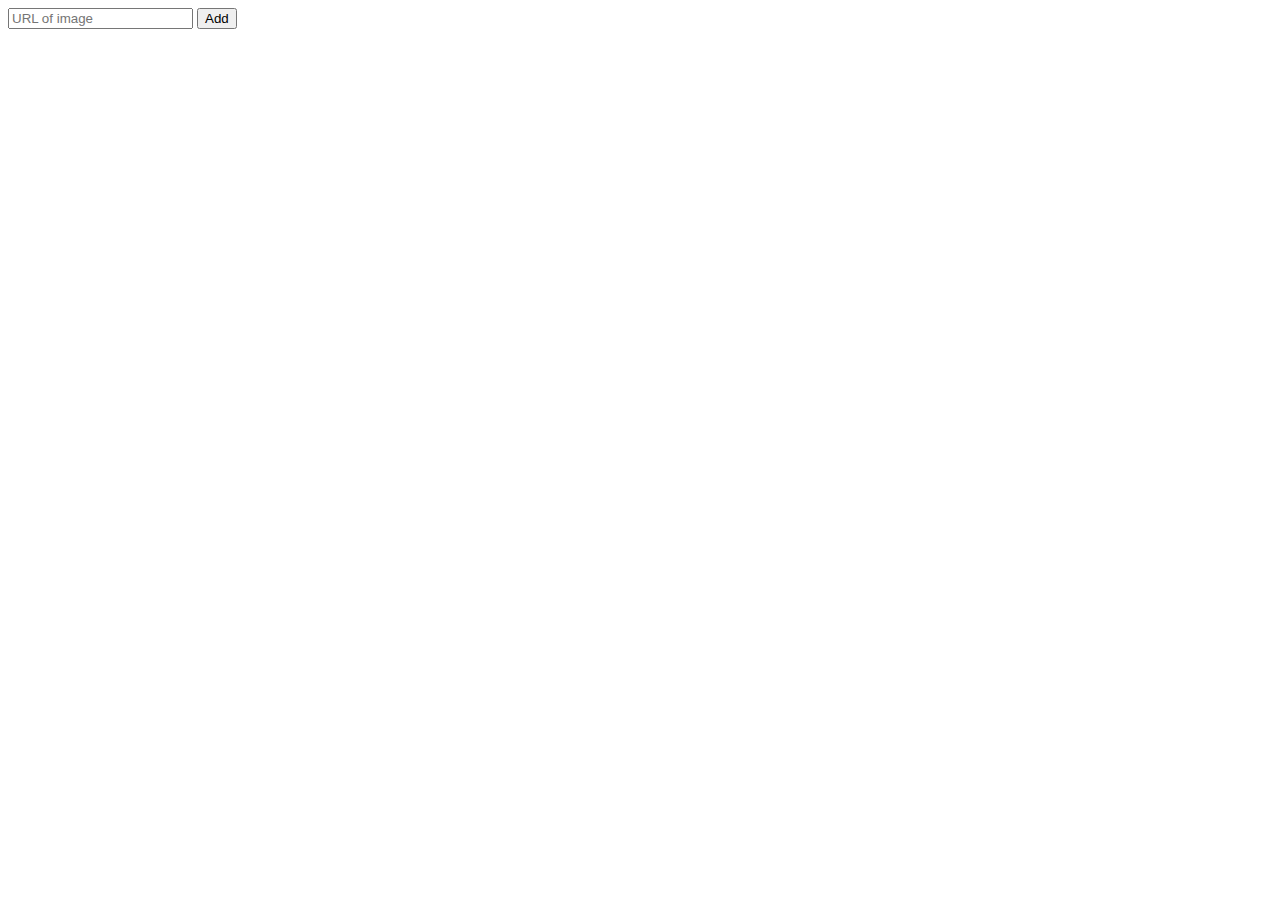
<file: index.html>
<!DOCTYPE html>
<html lang="en">
<head>
    <meta charset="UTF-8">
    <meta http-equiv="X-UA-Compatible" content="IE=edge">
    <meta name="viewport" content="width=device-width, initial-scale=1.0">
    <title>Document</title>
    <link rel="stylesheet" href="./style.css">
    <script src="https://code.jquery.com/jquery-3.6.0.min.js" integrity="sha256-/xUj+3OJU5yExlq6GSYGSHk7tPXikynS7ogEvDej/m4=" crossorigin="anonymous"></script>
</head>
<body>
    <div id="add-form">
        <input type="text" id="add-form-inp" placeholder="URL of image">
        <button id="add-form-btn">Add</button>
    </div>

    <div id="images-list"></div>

    <div class="edit-form">
        <input type="text" id="edit-form-inp">
        <input style="display: none" type="text" id="edit-form-inp-id">
        <button id="edit-form-btn">Save changes</button>
        <button id="btn-close-modal">Close modal</button>
    </div>

    <script src="./js/main.js"></script>
</body>
</html>
</file>
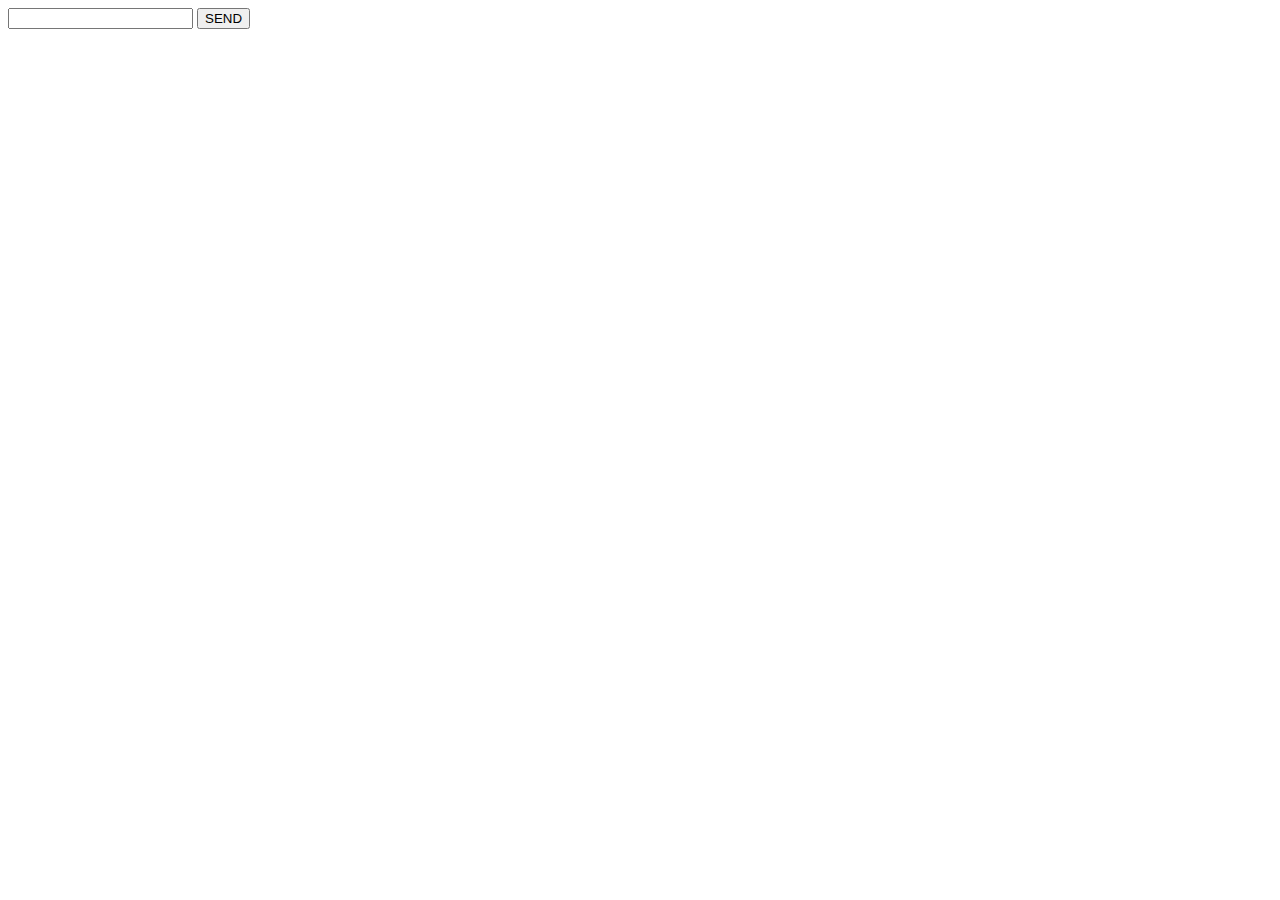
<file: practice/index.html>
<!DOCTYPE html>
<html lang="en">
<head>
    <meta charset="UTF-8">
    <meta http-equiv="X-UA-Compatible" content="IE=edge">
    <meta name="viewport" content="width=device-width, initial-scale=1.0">
    <title>Document</title>
    <script src="https://code.jquery.com/jquery-3.6.0.min.js" integrity="sha256-/xUj+3OJU5yExlq6GSYGSHk7tPXikynS7ogEvDej/m4=" crossorigin="anonymous"></script>
    <style>
        .block{
            background-color: black;
            width: 200px;
            height: 200px;
        }
    </style>
</head>
<body>

    <!-- <button id="btn">Click me</button> -->

    <!-- <div>
        <button class="default-btn"> Click me to make a new btn</button>
    </div>
    <div class="buttons"></div>
    <div class="what"></div> -->

    <!-- <div class="block"></div> -->

    <form action="">
        <input type="text">
        <button>SEND</button>
    </form>

    <script src="./js/main.js"></script>
</body>
</html>
</file>
<file: style.css>
.image-card {
    width: 200px;
}

.edit-form {
    position: absolute;
    top: 0;
    left: 0;
    background-color: rgba(0, 0, 0, 0.548);
    width: 100vw;
    height: 100vh;
    z-index: 2;
    display: none;
    justify-content: center;
    align-items: center;
    overflow: hidden;
}
</file>
